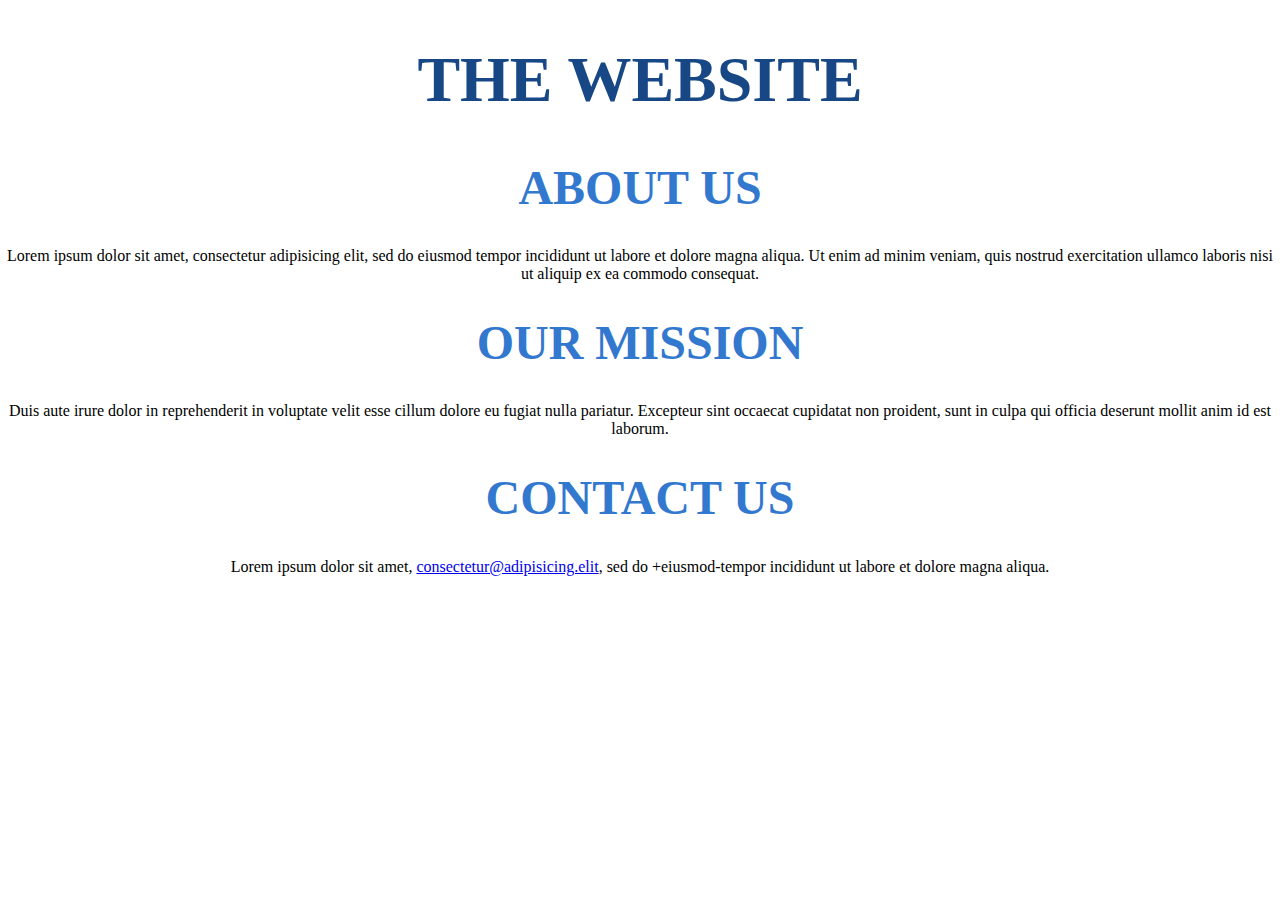
<file: day_1/index.html>
<!DOCTYPE html>
<html lang="en">
  <head>
    <meta charset="UTF-8" />
    <meta name="viewport" content="width=device-width, initial-scale=1.0" />
    <title>Day 1: Improve This Website</title>
    <link rel="stylesheet" href="./styles.css" />
  </head>
  <body>
    <div class="title-container container">
      <h1 class="title">The Website</h1>
    </div>

    <div class="about-us-container container">
      <h1 class="about-us-title section-title">About Us</h1>
      <p class="about-us-text section-text">
        Lorem ipsum dolor sit amet, consectetur adipisicing elit, sed do eiusmod
        tempor incididunt ut labore et dolore magna aliqua. Ut enim ad minim
        veniam, quis nostrud exercitation ullamco laboris nisi ut aliquip ex ea
        commodo consequat.
      </p>
    </div>

    <div class="our-mission-container container">
      <h1 class="our-mission-title section-title">Our Mission</h1>
      <p class="our-mission-text section-text">
        Duis aute irure dolor in reprehenderit in voluptate velit esse cillum
        dolore eu fugiat nulla pariatur. Excepteur sint occaecat cupidatat non
        proident, sunt in culpa qui officia deserunt mollit anim id est laborum.
      </p>
    </div>

    <div class="contact-us-container container">
      <h1 class="contact-us-title section-title">Contact Us</h1>
      <p class="contact-us-text section-text">
        Lorem ipsum dolor sit amet,
        <a href="mailto:consectetur@adipisicing.elit"
          >consectetur@adipisicing.elit</a
        >, sed do +eiusmod-tempor incididunt ut labore et dolore magna aliqua.
      </p>
    </div>
  </body>
</html>
</file>
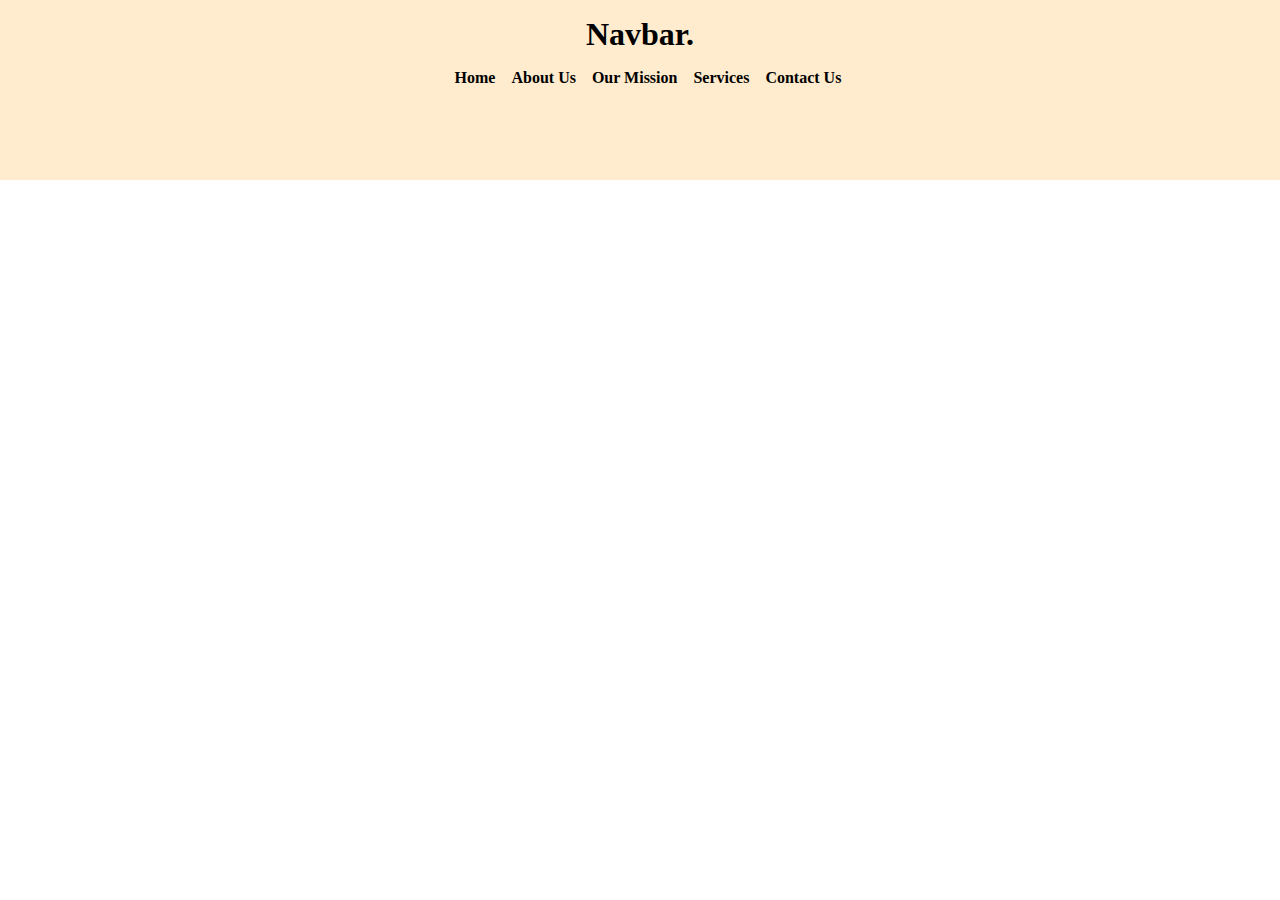
<file: day_2/index.html>
<!DOCTYPE html>
<html lang="en">
  <head>
    <meta charset="UTF-8" />
    <meta name="viewport" content="width=device-width, initial-scale=1.0" />
    <title>Navbar</title>
    <link rel="stylesheet" href="./styles.css" />
  </head>
  <body>
    <div class="navbar">
      <div class="title-container">
        <h1 class="title">Navbar.</h1>
      </div>
      <div class="menu">
        <p><a href="#" class="menu-item">Home</a></p>
        <p><a href="#" class="menu-item">About Us</a></p>
        <p><a href="#" class="menu-item">Our Mission</a></p>
        <p><a href="#" class="menu-item">Services</a></p>
        <p><a href="#" class="menu-item">Contact Us</a></p>
      </div>
    </div>
  </body>
</html>
</file>
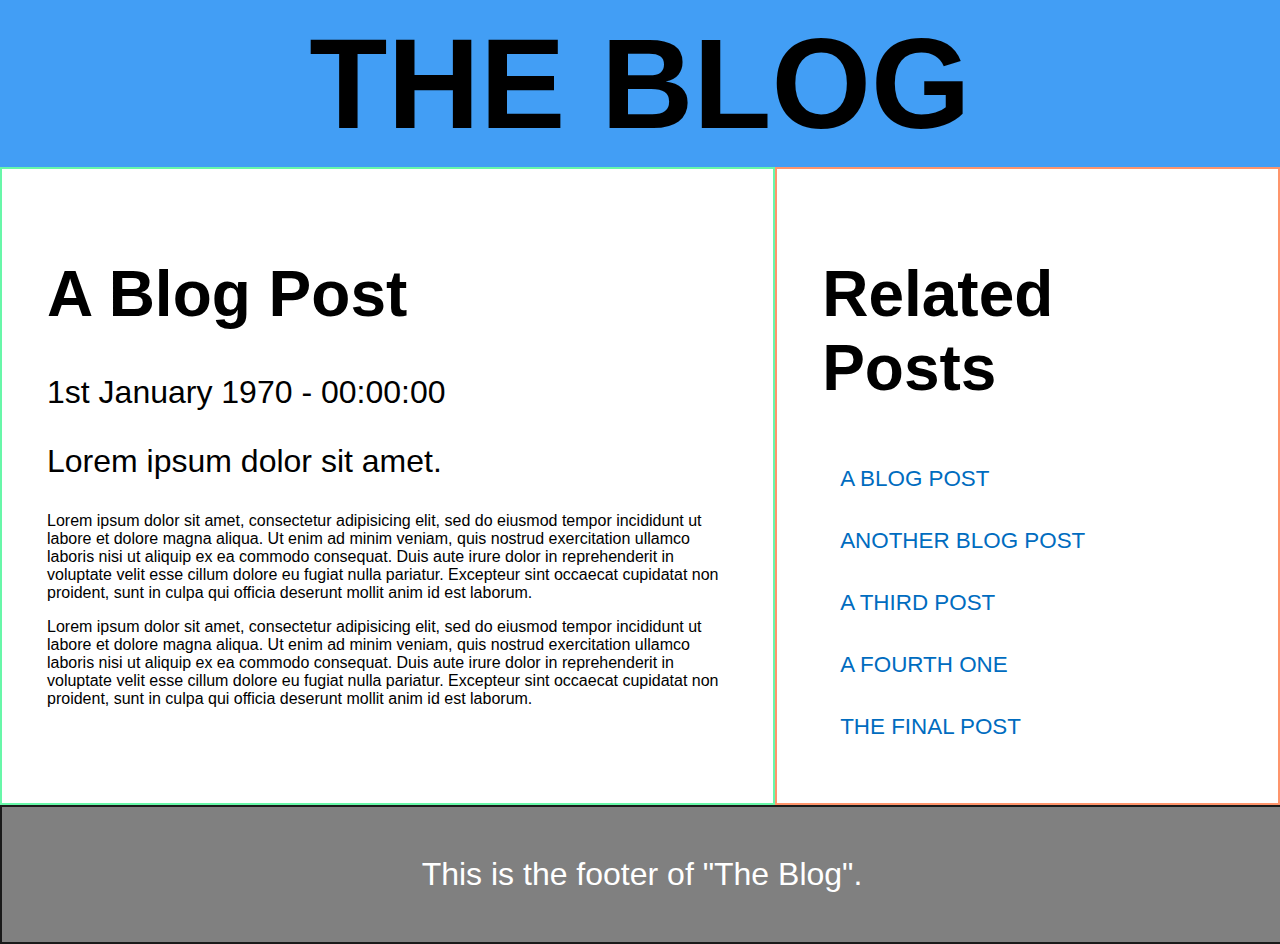
<file: day_3/index.html>
<!DOCTYPE html>
<html lang="en">
  <head>
    <meta charset="UTF-8" />
    <meta name="viewport" content="width=device-width, initial-scale=1.0" />
    <title>Day 3: Grid</title>
    <link rel="stylesheet" href="./style.css" />
  </head>
  <body>
    <div class="header-container">
      <h1 class="title">The Blog</h1>
    </div>

    <div class="post-container">
      <div class="post-header-container">
        <h1 class="post-title">A Blog Post</h1>
        <p class="post-date">1st January 1970 - 00:00:00</p>
        <p class="post-subtitle">Lorem ipsum dolor sit amet.</p>
      </div>
      <div class="post-content-container">
        <p class="content">
          Lorem ipsum dolor sit amet, consectetur adipisicing elit, sed do
          eiusmod tempor incididunt ut labore et dolore magna aliqua. Ut enim ad
          minim veniam, quis nostrud exercitation ullamco laboris nisi ut
          aliquip ex ea commodo consequat. Duis aute irure dolor in
          reprehenderit in voluptate velit esse cillum dolore eu fugiat nulla
          pariatur. Excepteur sint occaecat cupidatat non proident, sunt in
          culpa qui officia deserunt mollit anim id est laborum.
        </p>
        <p class="content">
          Lorem ipsum dolor sit amet, consectetur adipisicing elit, sed do
          eiusmod tempor incididunt ut labore et dolore magna aliqua. Ut enim ad
          minim veniam, quis nostrud exercitation ullamco laboris nisi ut
          aliquip ex ea commodo consequat. Duis aute irure dolor in
          reprehenderit in voluptate velit esse cillum dolore eu fugiat nulla
          pariatur. Excepteur sint occaecat cupidatat non proident, sunt in
          culpa qui officia deserunt mollit anim id est laborum.
        </p>
      </div>
    </div>
    <div class="sidebar-container">
      <div class="sidebar-header-container">
        <h1 class="sidebar-title">Related Posts</h1>
      </div>
      <div class="related-post-container">
        <a href="#" class="related-post">A Blog Post</a>
        <a href="#" class="related-post">Another Blog Post</a>
        <a href="#" class="related-post">A Third Post</a>
        <a href="#" class="related-post">A Fourth One</a>
        <a href="#" class="related-post">The Final Post</a>
      </div>
    </div>

    <div class="footer-container">
      <p class="footer-text">This is the footer of "The Blog".</p>
    </div>
  </body>
</html>
</file>
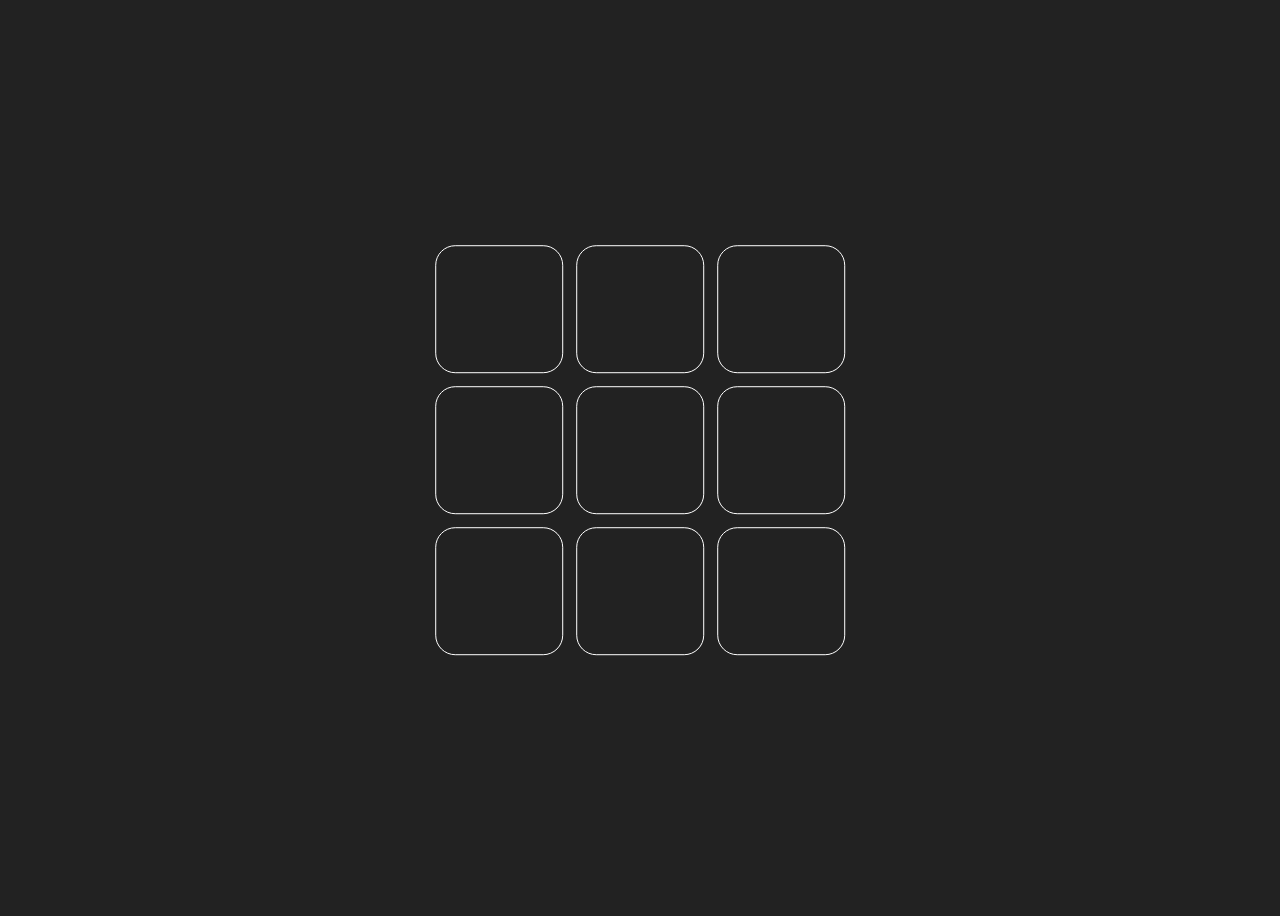
<file: day_5/index.html>
<!DOCTYPE html>
<html lang="en">
  <head>
    <meta charset="UTF-8" />
    <meta name="viewport" content="width=device-width, initial-scale=1.0" />
    <title>Day 5</title>
    <link rel="stylesheet" href="./style.css" />
  </head>
  <body>
    <div class="tiles">
      <div class="tile1 tile"></div>
      <div class="tile2 tile"></div>
      <div class="tile3 tile"></div>
      <div class="tile4 tile"></div>
      <div class="tile5 tile"></div>
      <div class="tile6 tile"></div>
      <div class="tile7 tile"></div>
      <div class="tile8 tile"></div>
      <div class="tile9 tile"></div>
    </div>
  </body>
</html>
</file>
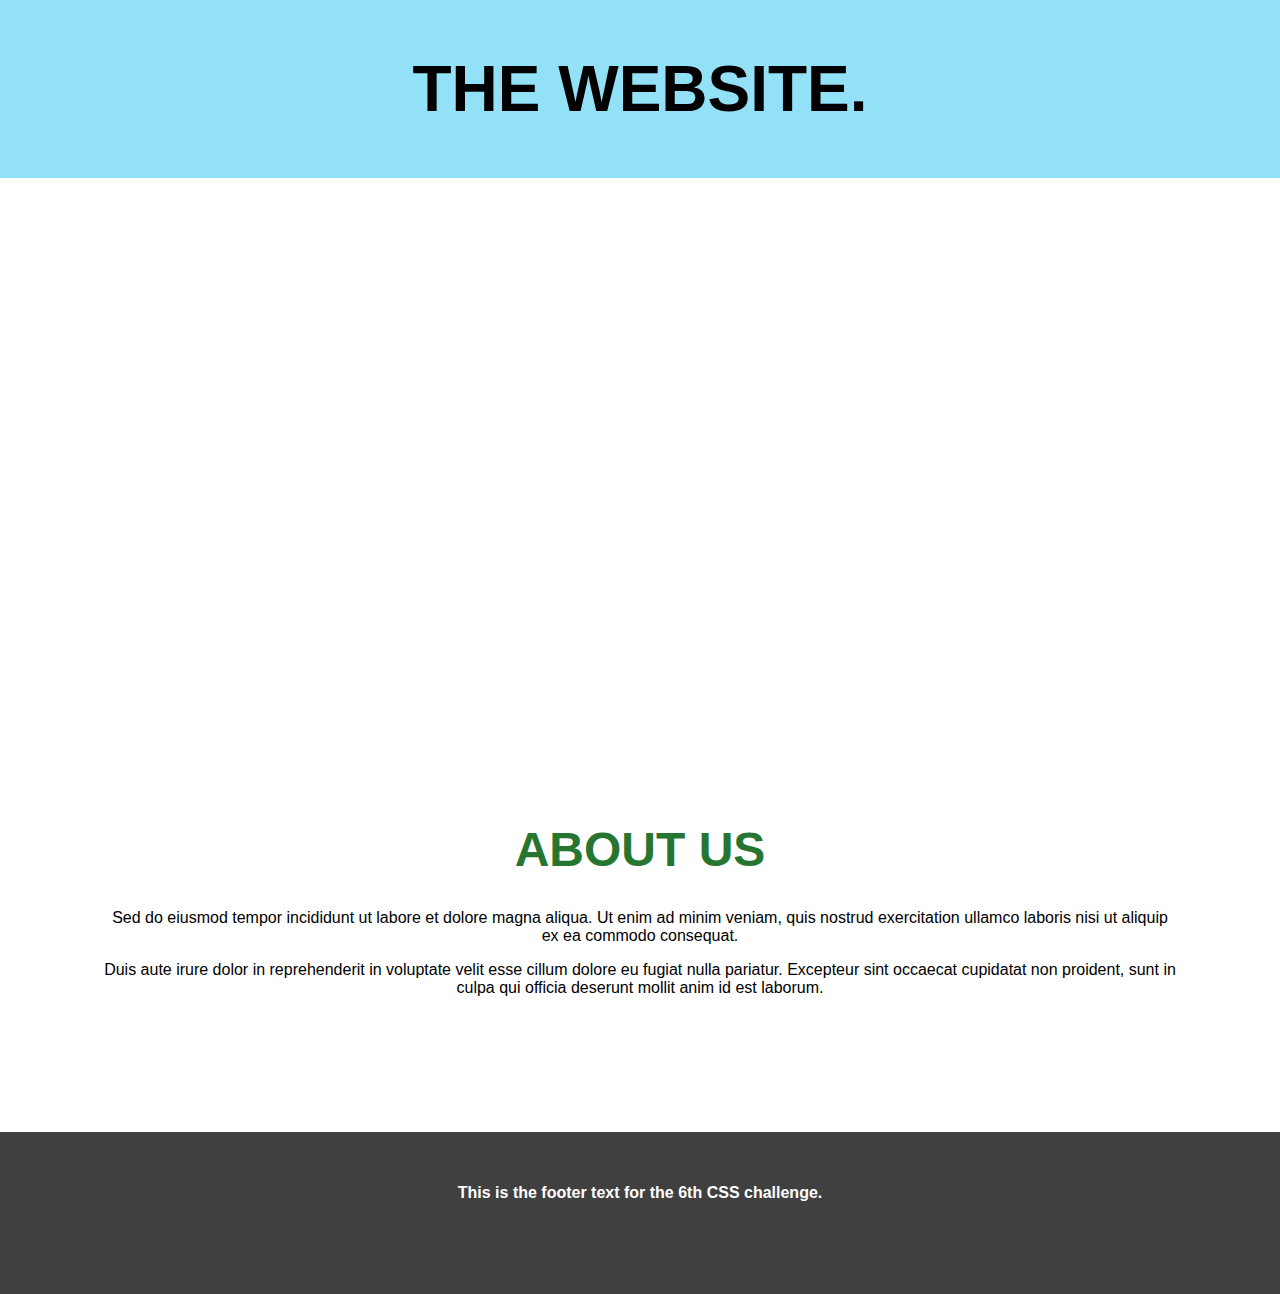
<file: day_6/index.html>
<!DOCTYPE html>
<html lang="en">
  <head>
    <meta charset="UTF-8" />
    <meta name="viewport" content="width=device-width, initial-scale=1.0" />
    <title>Day 6 Animations</title>
    <link rel="stylesheet" href="./styles.css" />
  </head>
  <body>
    <div class="section" id="title-section">
      <h1 class="title">The Website.</h1>
    </div>

    <div class="section" id="hero-section">
      <p class="hero-text">
        Lorem ipsum dolor sit amet, consectetur adipisicing elit.
      </p>
    </div>

    <div class="section" id="about-us-section">
      <h1 class="section-title" id="about-us-title">About Us</h1>
      <div class="section-text" id="about-us-text">
        <p>
          Sed do eiusmod tempor incididunt ut labore et dolore magna aliqua. Ut
          enim ad minim veniam, quis nostrud exercitation ullamco laboris nisi
          ut aliquip ex ea commodo consequat.
        </p>

        <p>
          Duis aute irure dolor in reprehenderit in voluptate velit esse cillum
          dolore eu fugiat nulla pariatur. Excepteur sint occaecat cupidatat non
          proident, sunt in culpa qui officia deserunt mollit anim id est
          laborum.
        </p>
      </div>
    </div>

    <div class="section" id="footer-section">
      <p class="section-text" id="footer-text">
        This is the footer text for the 6th CSS challenge.
      </p>
    </div>
  </body>
</html>
</file>
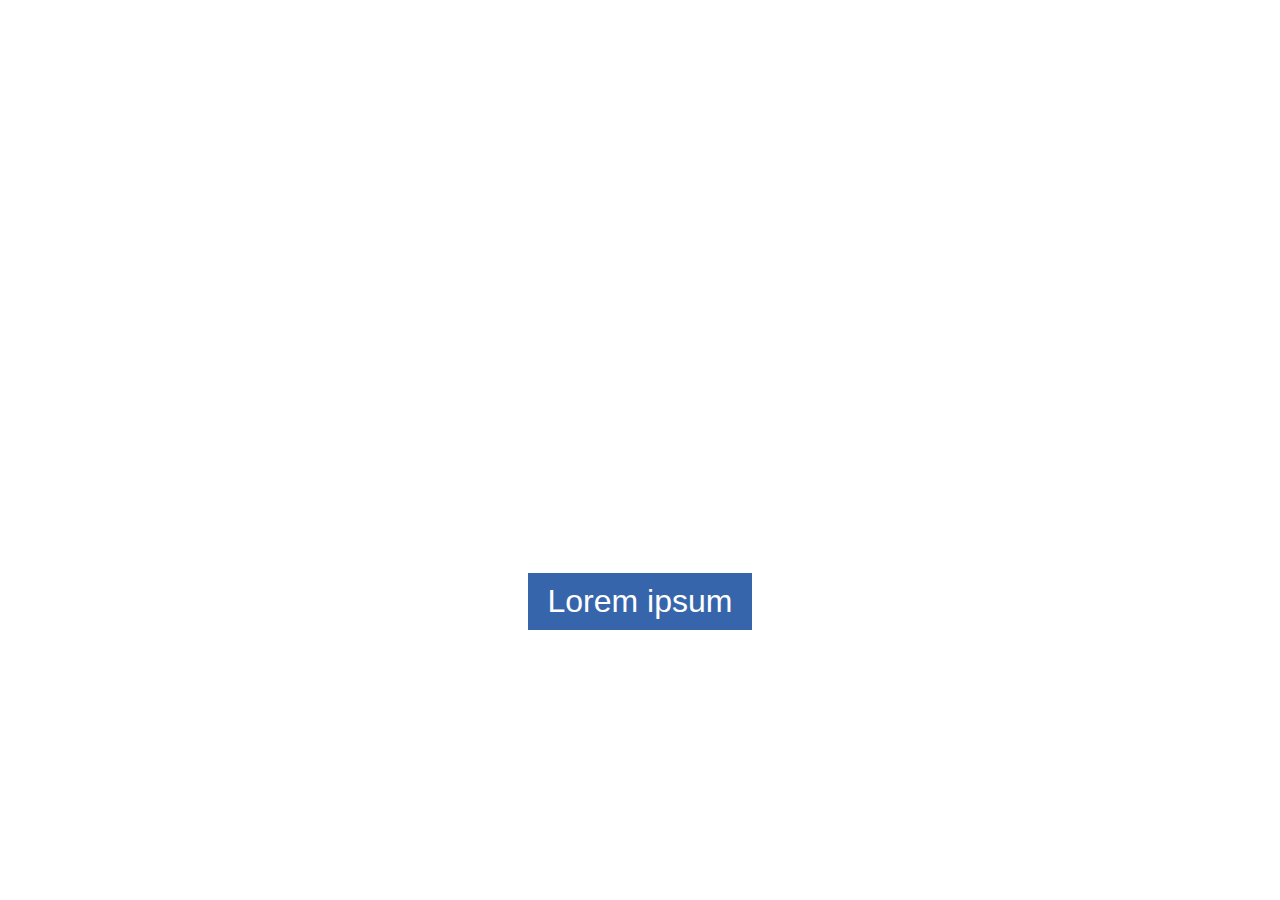
<file: day_7/index.html>
<!DOCTYPE html>
<html lang="en">
  <head>
    <meta charset="UTF-8" />
    <meta name="viewport" content="width=device-width, initial-scale=1.0" />
    <title>Day 7: Landing Page</title>
    <link rel="stylesheet" href="./styles.css" />
  </head>
  <body>
    <div class="section" id="title-section">
      <h1 class="title">Landing Page</h1>
    </div>

    <div class="section" id="action-section">
      <p class="section-text">
        Ut enim ad minim veniam, quis nostrud exercitation ullamco laboris nisi
        ut aliquip ex ea commodo consequat. Duis aute irure dolor in
        reprehenderit.
      </p>
      <button class="section-button">Lorem ipsum</button>
    </div>
  </body>
</html>
</file>
<file: day_1/styles.css>
/* DON'T TOUCH THIS! */
html,
body {
  margin: 0;
  padding: 0;
  text-align: center;
  font-family: Roboto;
}
/* DON'T TOUCH THIS! */

/* Your main goal is to style and improve the HTML given to you. You have to center all the text on the page & set the font to Roboto, capitalize all the titles, give the main title a font size of 4em and the section titles a size of 3em, and give all the sections an overall margin of 10% of the height of the page. The section titles must have a color of #3278cf, while the main title must have a color of #174885. Good luck! */

h1 {
  text-transform: uppercase;
}

.title {
  font-size: 4em;
  color: #174885;
}

.section-title {
  font-size: 3em;
  color: #3278cf;
}
</file>
<file: day_2/styles.css>
/* DON'T TOUCH THIS! */
html,
body {
  margin: 0;
  padding: 0;
}
/* DON'T TOUCH THIS! */

/* Your goal is to turn basic HTML into a responsive, functional navbar, which includes both arranging the items and styling them. The navbar must stretch across the whole page & have a background color set. The items must be arranged horizontally & be placed below the title, which is centered in the middle of the navbar. Good luck! */
* {
  box-sizing: border-box;
  margin: 0;
  padding: 0;
}

body {
  margin: 0 auto;
  height: 100vh;
  width: 100vw;
  display: flex;
  justify-content: center;
}

.navbar {
  width: 100%;
  height: 20%;
  background-color: blanchedalmond;
  padding: 1rem;
}

.menu {
  display: flex;
  justify-content: center;
}

.title {
  text-align: center;
  margin-bottom: 1rem;
}

.menu-item {
  margin-left: 1rem;
  text-decoration: none;
  font-weight: 700;
  color: #000;
}
</file>
<file: day_3/style.css>
/* DON'T TOUCH THIS! */
body {
  font-family: Source Sans Pro, sans-serif;
  font-weight: 400;
  margin: 0;
  padding: 0;
}

.header-container {
  width: 100%;
  min-height: 15vh;
  background: #429ef5;
  font-weight: 800;
  text-align: center;
  text-transform: uppercase;
  font-size: 4em;
  display: flex;
  align-items: center;
  justify-content: center;
}

.title {
  margin: 0;
  padding: 10px;
}

.post-container {
  border: 2px solid rgba(66, 245, 147, 0.8);
  padding: 5vh;
}

.post-title {
  font-weight: 800;
  font-size: 2em;
}

.post-header-container {
  width: 80%;
  font-weight: 300;
  font-size: 2em;
}
.post-content-container {
  line-height: normal;
  font-weight: 400;
}

.sidebar-container {
  border: 2px solid rgba(255, 123, 71, 0.8);
  padding: 5vh;
}

.sidebar-header-container {
  font-size: 2em;
}

.related-post-container {
  display: flex;
  flex-direction: column;
}

.related-post {
  margin: 2vh;
  font-size: 1.4em;
  text-decoration: none;
  text-transform: uppercase;
  color: rgb(0, 108, 191);
}

.footer-container {
  width: 100%;
  background: gray;
  margin: 0;
  height: 15vh;
  display: flex;
  justify-content: center;
  align-items: center;
  color: white;
  border: 2px solid rgba(0, 0, 0, 0.8);
  font-size: 2em;
}
/* DON'T TOUCH THIS! */

body {
  display: grid;
  grid-template-areas:
    'header header header header'
    'main main main sidebar'
    'footer footer footer footer';
}

.header-container {
  grid-area: header;
}

.post-container {
  grid-area: main;
}

.sidebar-container {
  grid-area: sidebar;
}

.footer-container {
  grid-area: footer;
}
</file>
<file: day_5/style.css>
/* DON'T TOUCH THIS! */
body {
  height: 100vh;
  background-color: #222;
}

.tiles {
  display: grid;
  grid-template-columns: repeat(3, 10vw);
  grid-template-rows: repeat(3, 10vw);
  grid-gap: 1vw;
  position: absolute;
  left: 50%;
  top: 50%;
  transform: translate(-50%, -50%);
}

.tile {
  border: 1px solid white;
  border-radius: 20px;
  transition: all 1s;
  transform: scale(1);
}
/* DON'T TOUCH THIS! */

.tile:hover {
  background-color: white;
  transform: scale(1.25);
}
</file>
<file: day_6/styles.css>
/* DON'T TOUCH THIS! */
body,
html {
  margin: 0;
  padding: 0;
}

body {
  font-family: Montserrat, sans-serif;
  text-align: center;
}

.section {
  margin: 5vh 5vw;
  padding: 3vh 3vw;
}

.section-title {
  font-size: 3em;
  font-weight: 800;
  text-transform: uppercase;
  color: #267530;
}

#title-section {
  margin: 0;
  padding-right: 0;
  padding-left: 0;
  padding-top: 1vh;
  padding-bottom: 1vh;
  background: #92e1f7;
  width: 100%;
  font-size: 2em;
  text-transform: uppercase;
}

#hero-section {
  margin: 0;
  display: flex;
  justify-content: center;
  align-items: center;
  background: url(https://komonews.com/resources/media/b7298a0f-4fa6-4f17-9aed-e8073f100abc-large16x9_seattle_skyline_challenge_143.jpg?1563284834048);
  background-size: cover;
  color: white;
  font-size: 3em;
  font-weight: 800;
  min-height: 60vh;
  width: 100%;
  padding: 0;
}

#about-us-section {
  height: 30vh;
}
#footer-section {
  margin: 0;
  background: #404040;
  color: white;
  font-weight: 800;
  width: 100%;
  padding-top: 4vh;
  padding-right: 0;
  padding-bottom: 4vh;
  padding-left: 0;
  height: 10vh;
}
/* DON'T TOUCH THIS! */

#title-section {
  animation: titleFadeIn 1s forwards;
  transition: all ease-in;
}

#footer-section {
  animation: titleFadeIn 1s forwards;
  transition: all ease-in;
}

/* Don't start from a 0% width- test if not shown */
@keyframes titleFadeIn {
  from {
    width: 55%;
    opacity: 0%;
  }
  to {
    width: 100%;
    opacity: 100%;
  }
}

#hero-section {
  animation: heroGrowIn 2s forwards;
  transition: all ease-in;
}

@keyframes heroGrowIn {
  from {
    opacity: 0%;
    transform: scale(0);
  }
  to {
    opacity: 100%;
    transform: scale(1);
  }
}

#about-us-section {
  animation: aboutUsFadeIn 2s forwards;
  transition: all ease-in;
}

@keyframes aboutUsFadeIn {
  from {
    opacity: 0%;
  }
  to {
    opacity: 100%;
  }
}
</file>
<file: day_7/styles.css>
/* DON'T TOUCH THIS! */
body,
html {
  padding: 0;
  margin: 0;
  height: 100vh;
}

body {
  text-align: center;
  color: white;
  background: url(https://s23574.pcdn.co/wp-content/uploads/Singular-1140x703.jpg);
  background-size: cover;
  font-family: PT Sans Narrow, sans-serif;
}

#title-section {
  text-transform: uppercase;

  margin: 4vh;
}

.title {
  margin: 0;
  font-size: 3em;
}

.section-text {
  font-size: 2em;
  font-weight: 800;
}

#action-section {
  width: 80vw;
}

.section-button {
  background: #3765ab;
  border: none;
  padding: 10px;
  padding-left: 20px;
  padding-right: 20px;
  color: white;
  font-size: 2em;
  font-family: PT Sans Narrow, sans-serif;
  transition: background 0.5s;
}

.section-button:hover {
  background: #73adff;
}

/* DON'T TOUCH THIS! */

body {
  display: flex;
  flex-direction: column;
  justify-content: center;
  align-items: center;
}

#title-section {
  animation: titleFadeIn 1s backwards;
  transition: all ease-in;
}

#action-section {
  animation: actionFadeIn 1s backwards;
  animation-delay: 0.4s;
  transition: all ease-in;
}

@keyframes titleFadeIn {
  from {
    opacity: 0%;
  }
  to {
    opacity: 100%;
  }
}

@keyframes actionFadeIn {
  from {
    opacity: 0%;
  }
  to {
    opacity: 100%;
  }
}
</file>
